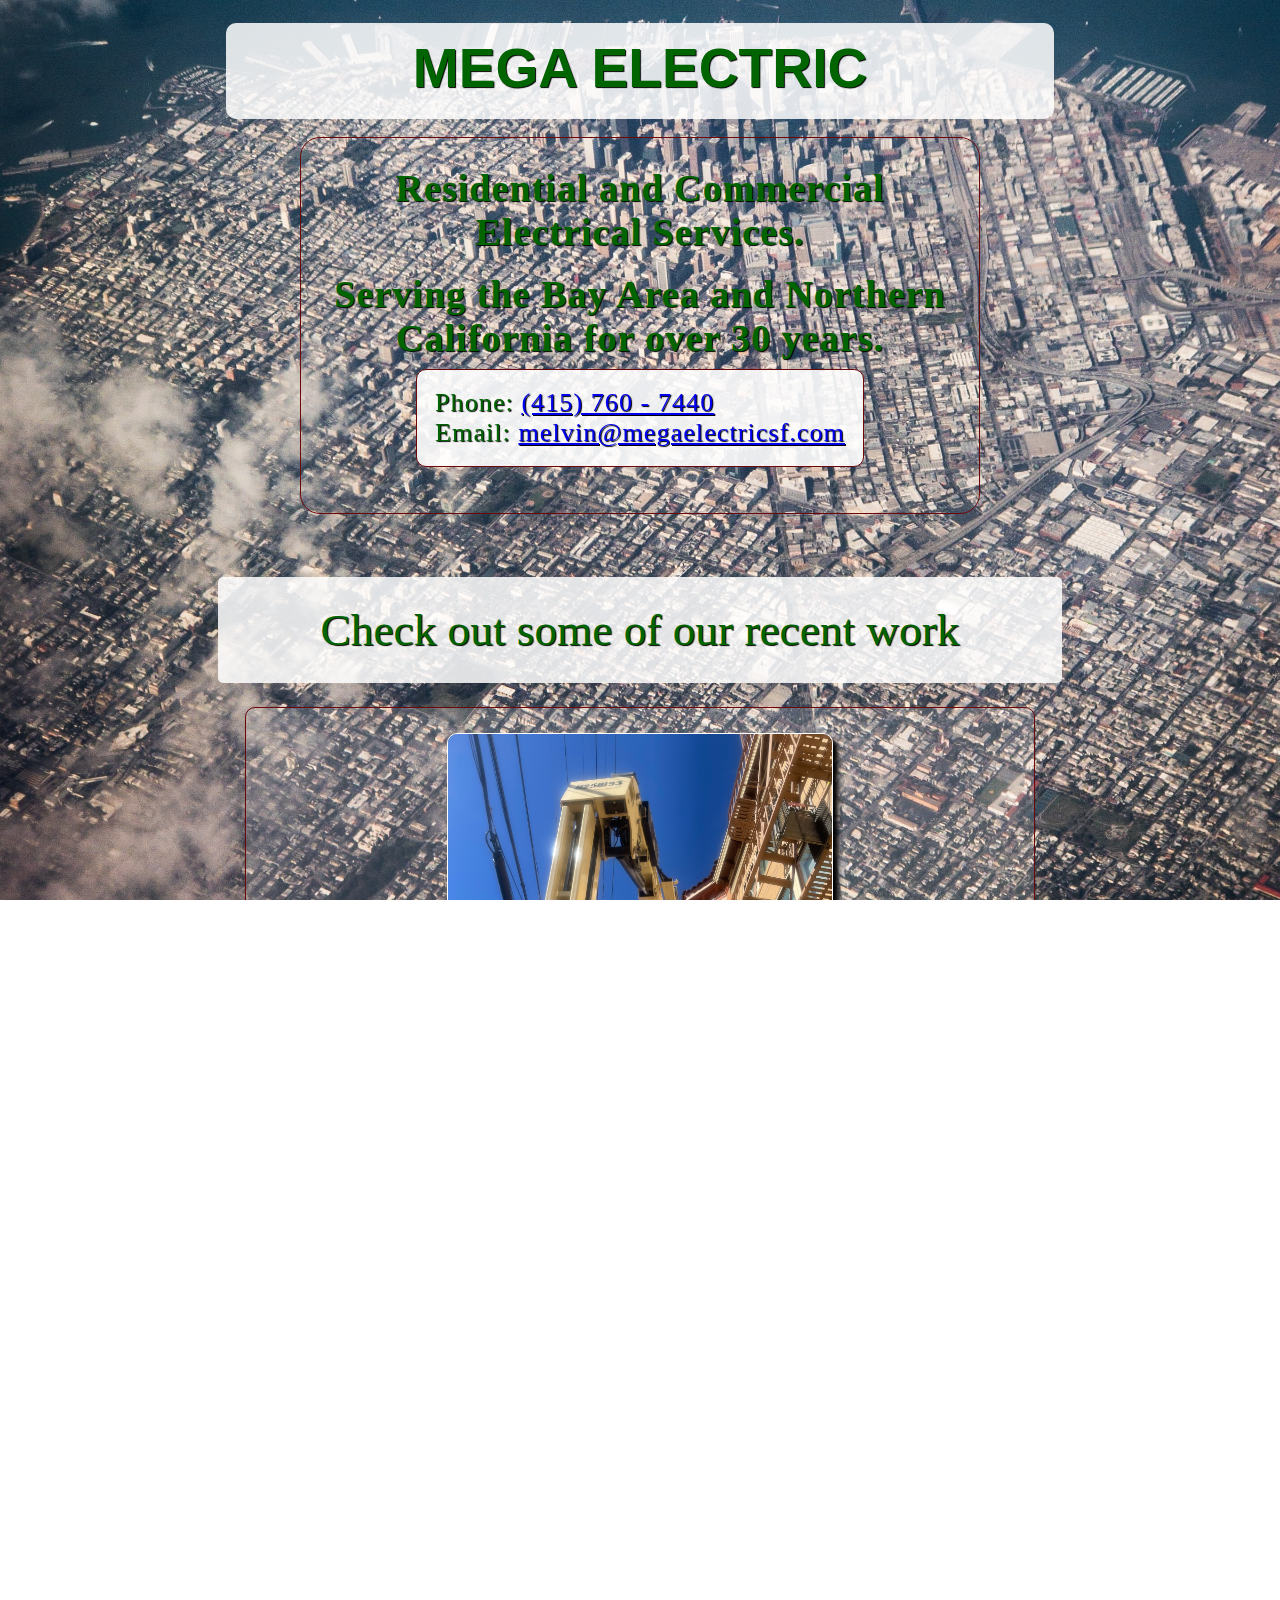
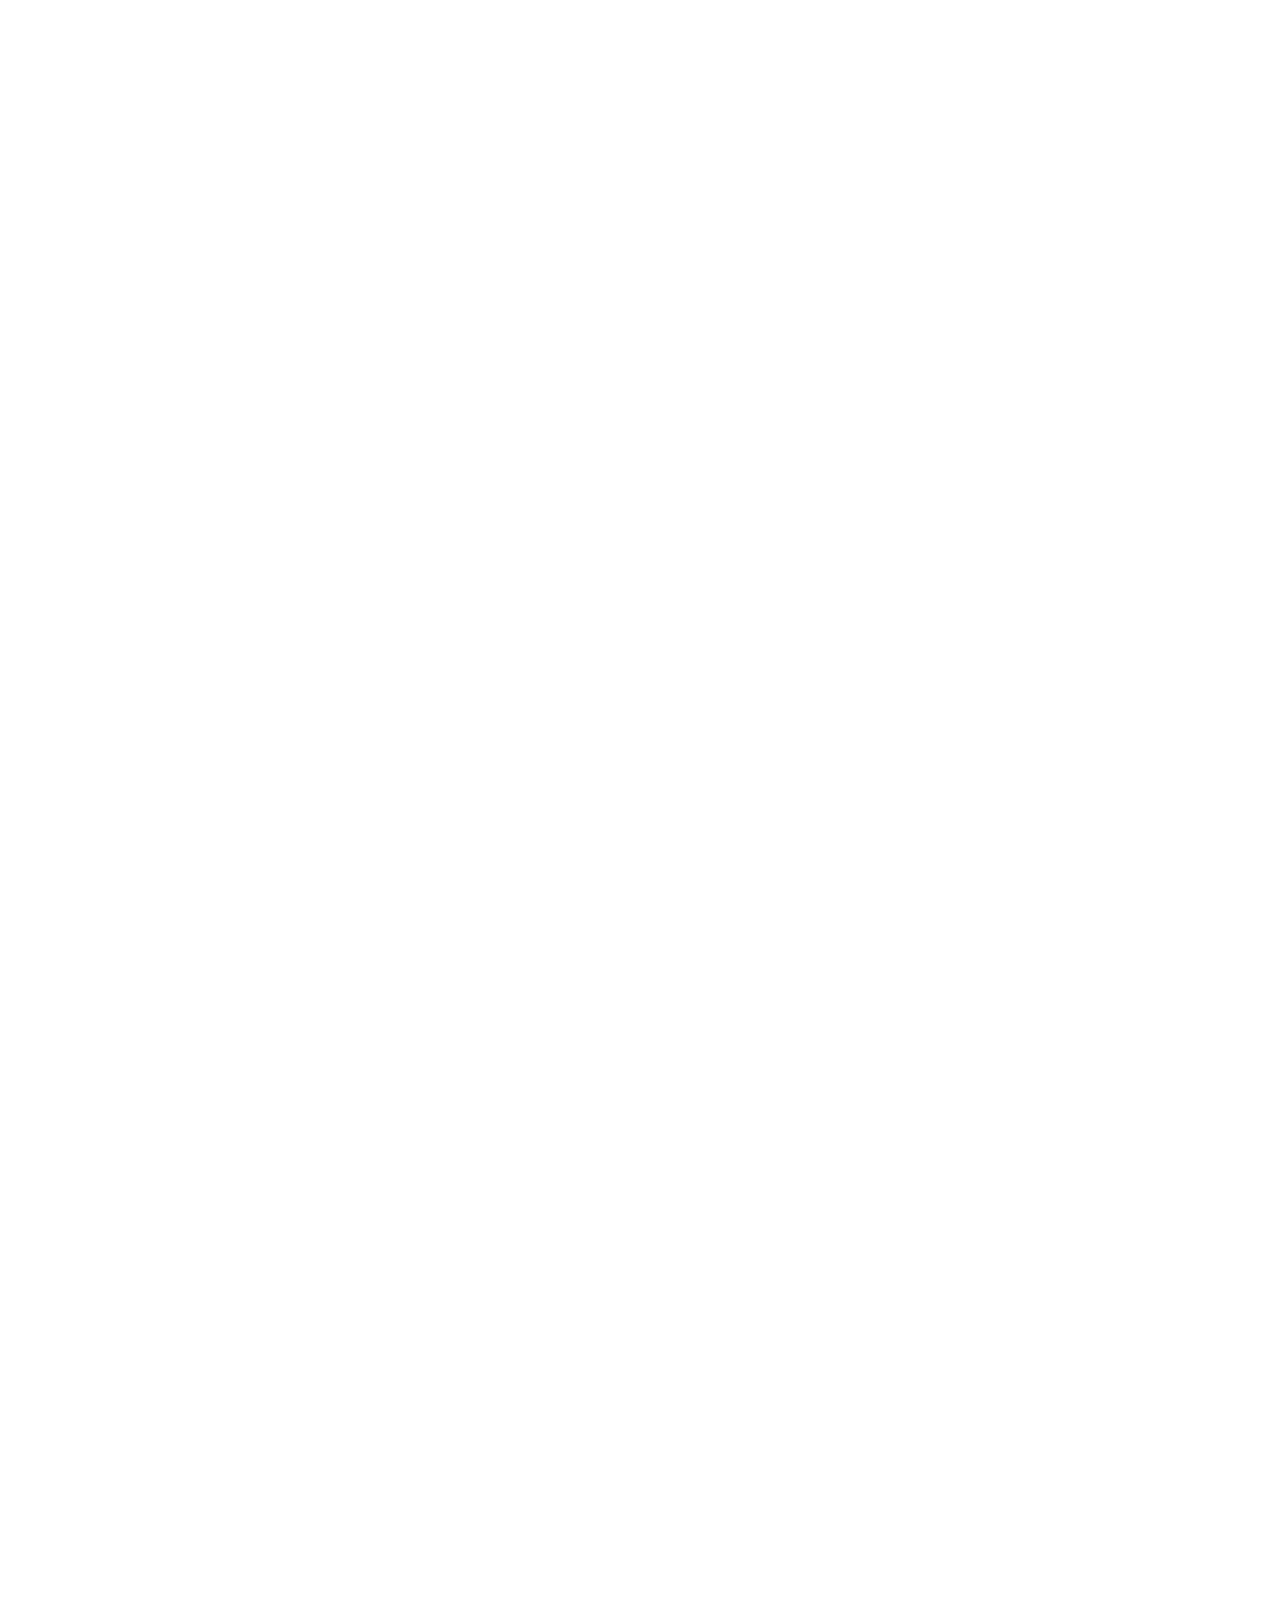
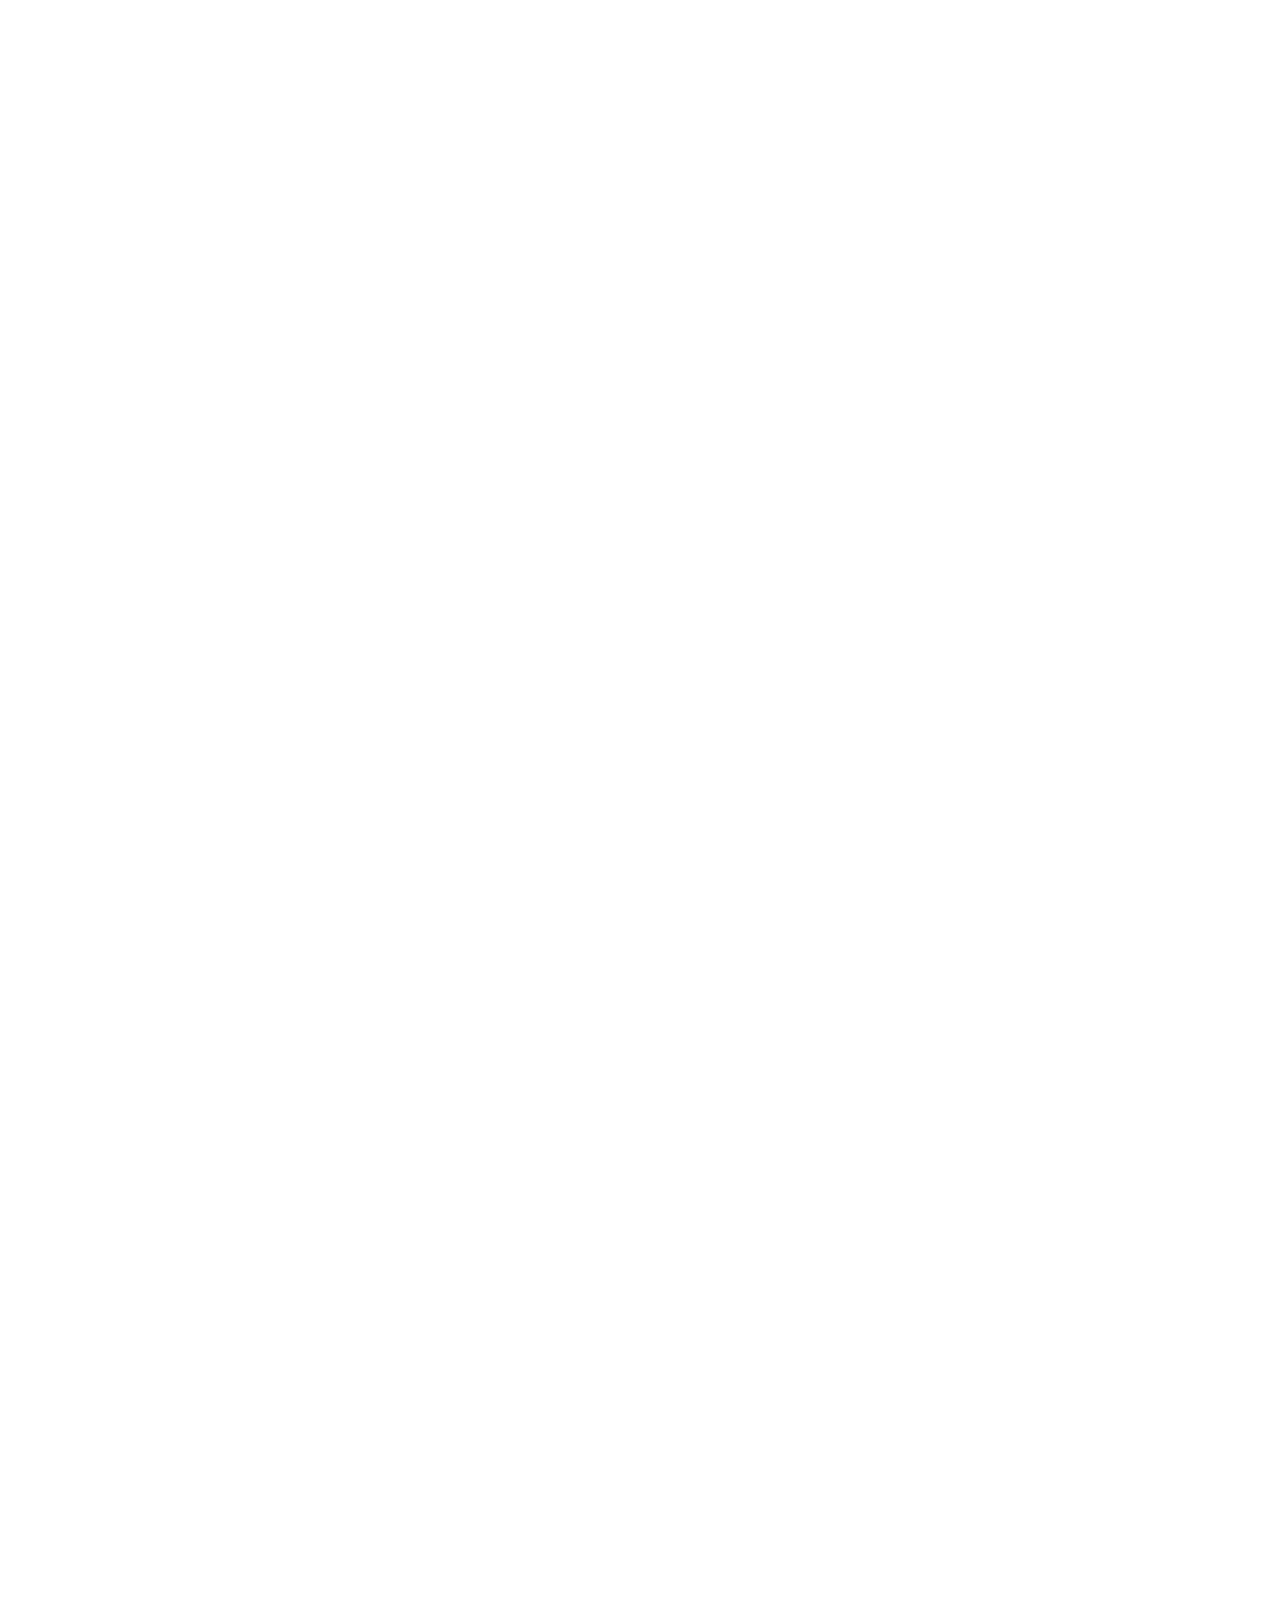
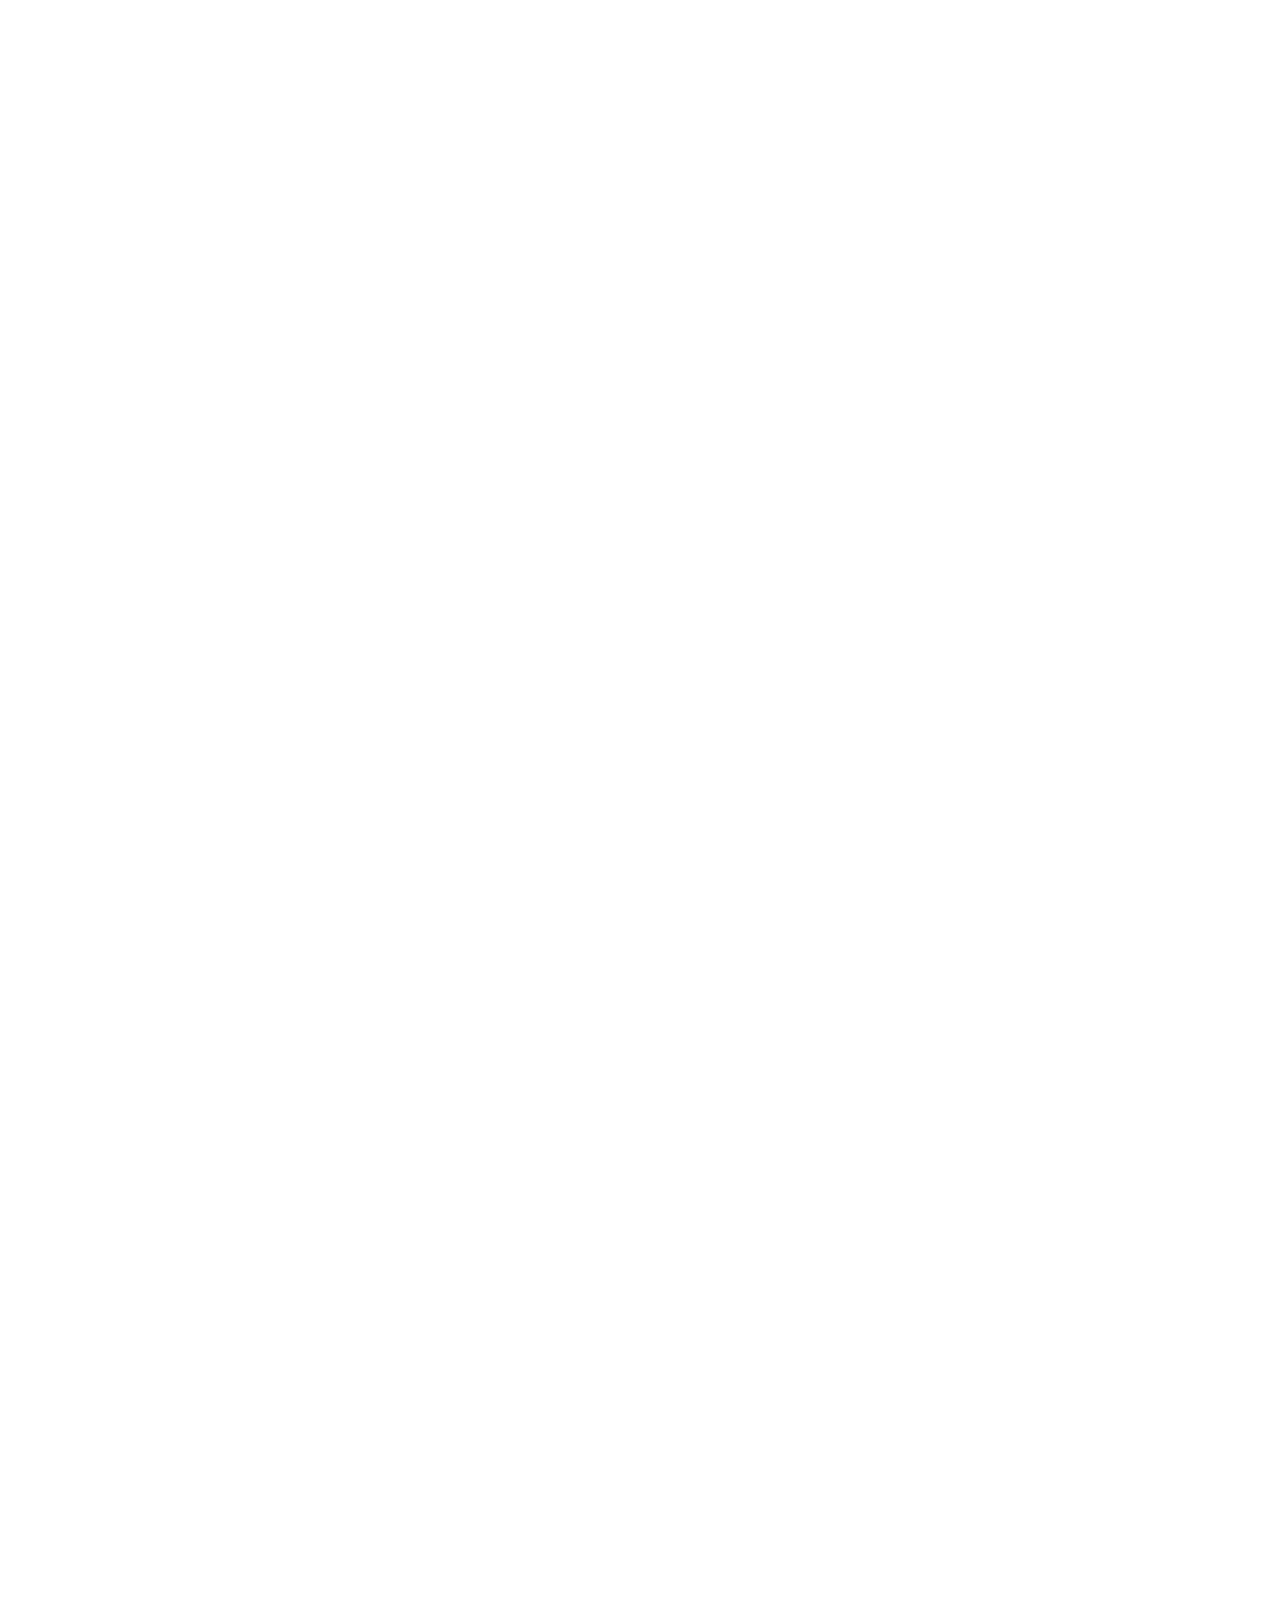
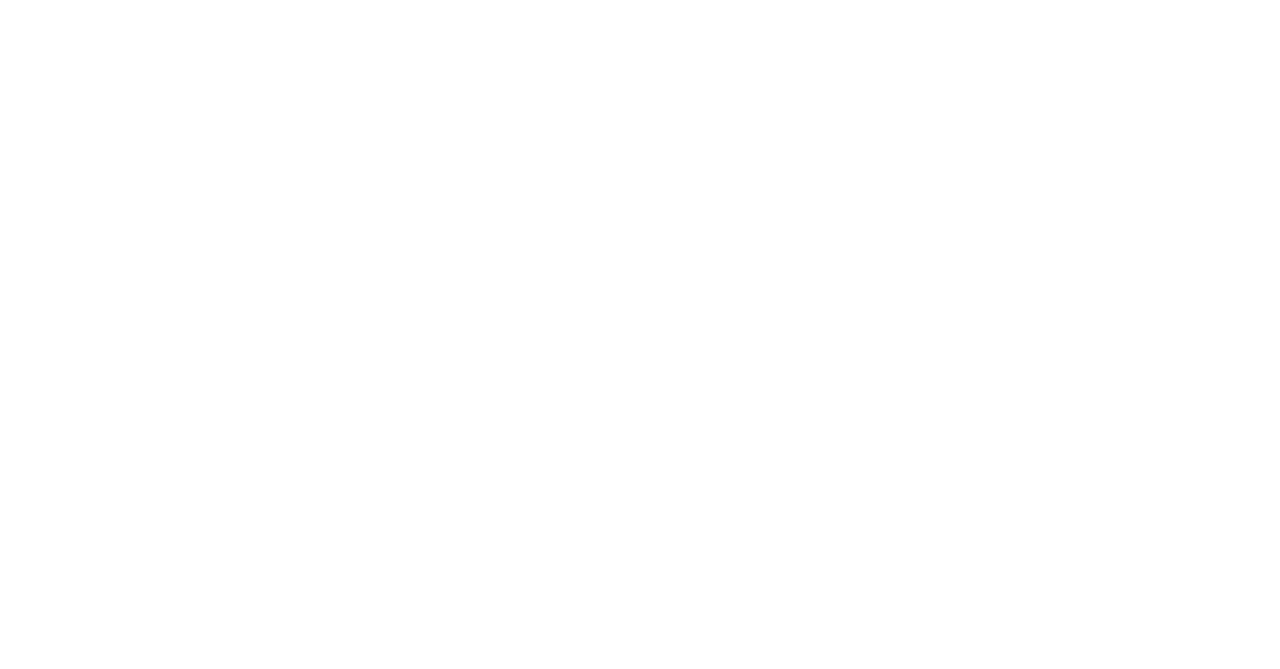
<file: index.html>
<!DOCTYPE html>
<html lang="en">
<head>
    <meta charset="UTF-8">
    <meta http-equiv="X-UA-Compatible" content="IE=edge">
    <meta name="viewport" content="width=device-width, initial-scale=1.0">
    <title>Mega Electric</title>
    <link rel="stylesheet" href="style.css">
    <script src="./script.js" defer></script>
</head>
<body>
    
    <div class="page-wrap">
        <div class="title">MEGA ELECTRIC</div>
        
        <div class="header">
            <!-- <div class="intro-pictures"> -->
                <!-- <img src="./images/melvin_olgi.jpg" alt="" class="slide-left-center-2" > -->
                <!-- <br> -->
                <!-- <div class="name">Melvin Moran</div> -->
            <!-- </div> -->
            
            <div class="intro-text">
                
                <div class="byline">Residential and Commercial Electrical Services.</div>
                <div class="byline">Serving the Bay Area and Northern California for over 30 years.</div>
                <!-- <ul class="licenses no-bullets">
                    <li class="slide-left-center-3">CA State License #1025805</li>
                </ul> -->
                <div class="contact">  
                    Phone: <a href="tel:415-760-7440">(415) 760 - 7440</a>
                    <br>
                    Email: <a href="mailto:melvin@megaelectricsf.com">melvin@megaelectricsf.com</a>
                </div>
            </div>
            <br>
        </div>
        
        <div class="feed">
            
            <div class="feed-title">
                Check out some of our recent work
            </div>
            <ul class="no-bullets">
                <li class="feed-item">
                    <img src="./images/rubenOnLift.jpeg" alt="">
                    <div class="feed-item-desc">Dr. Juarez up on a lift working on an overhead service</div>
                </li>
                <li class="feed-item">
                    <img src="./images/panel-b4.jpg" alt="">
                    <br>
                    <img src="./images/panel-after.jpg" alt="">
                    <div class="feed-item-desc">A recent panel installation done by Mario. Our panels are well marked and neatly trimmed. </div>
                </li>
                <li class="feed-item">
                    <img src="./images/afterSubPanelUpgrade.jpeg" alt="">
                    <div class="feed-item-desc">Old fuse box circuits were transferred to new breaker panel installed by us.</div>
                </li>
                <!-- <li class="feed-item">
                    <img src="./images/kitchen-lights.jpg" alt="">
                    <div class="feed-item-desc">Our setup doing a kitchen light installation.</div>
                </li> -->
                <li class="feed-item">
                    <img src="./images/sf-bayArea.jpg" alt="">
                    <div class="feed-item-desc">Proudly Serving the San Francisco Bay Area for over 20 years</div>
                </li>

                <li class="feed-item">
                    <img src="./images/vans.jpg" alt="">
                    <div class="feed-item-desc">You've probably seen our vans around town</div>
                </li>

                <li class="feed-item">
                    <iframe width=auto height=auto src="https://www.youtube.com/embed/KbkurrfwsF0" title="YouTube video player" frameborder="0" allow="accelerometer; autoplay; clipboard-write; encrypted-media; gyroscope; picture-in-picture" allowfullscreen></iframe>
                    <div class="feed-item-desc">Ask us about Radio Ra smart lighting systems</div>
                </li>
                
                <li class="feed-item">
                    <img src="./images/secCamera.jpg" alt="">
                    <div class="feed-item-desc">we install video surveialnce systems as well</div>
                </li>
                <li class="feed-item">
                    <img src="./images/beforeKitchenOutlet.jpeg" alt="">
                    <br>
                    <img src="./images/afterKitchenOutlet.jpeg" alt="">
                    <div class="feed-item-desc">Before and After: A local commercial kitchen needed upgraded outlets. </div>
                </li>
                
                




            </ul>
        </div>

        <div class="footer">
            <div class="contact">  
                Phone: <a href="tel:415-760-7440">(415) 760 - 7440</a>
                <br>
                Email: <a href="mailto:melvin@megaelectricsf.com">melvin@megaelectricsf.com</a>
            </div>
        </div>
        <footer class="credits">
            This webpage is brought to you by <a href="https://asymmetric-tech.github.io/business-cards/">Asymmetric Technologies</a>.
            Background image photo by <a href="https://unsplash.com/@cmagnuson">cmagnuson</a> on <a href="https://unsplash.com/@ebsm93/likes?utm_source=unsplash&utm_medium=referral&utm_content=creditCopyText">Unsplash</a>
        </footer>

    </div>
</body>
</html>
</file>
<file: style.css>
:root {
    --root-font-size: 18px;
    --root-font-weight: 700;
    /* --root-font-color: rgb(204, 140, 20); */
    --root-font-color: darkgreen;
    --root-font-shadow: 1px 1px 1px black;
    --a-color: aqua;
    /* --standard-border: 1px solid rgb(110, 7, 7); */
    --standard-border: 1px solid rgb(110, 7, 7);
    --standard-border-radius: 10px;
    --feed-item-bg: rgb(255, 255, 255, 0.15);

    --main-thematic-bg-color: rgb(255, 255, 255, 0.85);
    --main-thematic-bg-color-transparent: rgb(2, 0, 36, 0);
    --contact-card-bg-color:  rgb(255, 255, 255, 0.9);
    --title-font-size: 2.1em;
    --title-font-color: darkgreen ;
    --title-border: 2px solid rgb(110, 7, 7);
    --img-shadow: 5px 5px 5px rgb(0, 0, 0);
}

html,
body {
    height: 100%;
    overflow-x: hidden;
}

body {
    color: var(--root-font-color);
    text-shadow: var(--root-font-shadow);
    margin: 0;   

    background-image: url(./images/charles-magnuson-opT9S8PGRVY-unsplash.jpg);
    background-size: cover;
    background-position: center;
    background-attachment: fixed;
}

.page-wrap {
    padding: 5px;
    display: grid;
    justify-content: center;
    animation: content-trans 2s forwards;
}

a {
    animation: link-trans 3.5s forwards;
}

img {
    width: 60vw;
    height: auto;
    border: 1px solid white;
    border-radius: var(--standard-border-radius);
    box-shadow: var(--img-shadow);
    /* z-index: 1 ; */
}

img:hover {
    box-shadow: 3px 3px 3px  white;
    cursor: pointer;
}

.title {
    font-family: sans-serif;
    font-weight: 600;
    font-size: var(--title-font-size);
    color: var(--title-font-color);
    background-color: var(--main-thematic-bg-color);
    text-align: center;
    padding: 4px;
    width: 100%;
    margin: 2vh;
    border-radius: var(--standard-border-radius);
    justify-self: center;
    
    position: sticky;
    top: 0px;
    z-index: 1;
    
    
    animation: title-grow 4s forwards
}

 .header {
    margin-bottom: 3vh;
    padding: 1.5vw;
    animation: head-bg-trans 2s forwards;
    text-align: center;
    width: 90vw;
    border-radius: 20px;
    justify-self: center;
    border: var(--standard-border);
    letter-spacing: 1px;
}

.byline {
    font-size: 1.6em;
    font-weight: 600;
    padding: 1vh;
}

.intro-pictures {
    display: grid;
    justify-items: center;
}

.intro-pictures img {
    z-index: 4;
}

.name {
    font-size: 2.1em;
    text-decoration: underline;
    text-decoration-thickness: 1px;
    text-decoration-color: lime;
    text-underline-offset: 3px;
    z-index: 0;
    /* font-weight: 700; */
}

.intro-text {
    display: flex;
    flex-direction: column;
}

.contact {
    font-size: 1.1em;
    border: var(--standard-border);
    border-radius: var(--standard-border-radius);
    background-color: var(--contact-card-bg-color);
    padding: 2vh;
    align-self: center;
    width: fit-content;
    text-align: start;
    z-index: 1;

}

.feed {
    margin-top: 4vh;
    display: grid;
}

.feed-title {
    font-size: 1.9em;
    padding: 3vh;
    text-align: center;
    width: 100%;
    background-color: var(--main-thematic-bg-color);
    border-radius: 5px;

    align-self: center;
    justify-self: center;
}

.feed>ul {
    display: grid;
    justify-items: center;
    /* align-content: center;   */
    gap: 7vh;
}

.feed-item-desc {
    animation: head-bg-trans 2s forwards;
    /* height: 5vh; */
    padding: 1vh;
    text-align: center;
    align-items: center;
    align-self: center;
    width: fit-content;
    border-radius: 5px;
    font-weight: 700;
    border: var(--standard-border);
    margin: 2vh;
}

.feed-item {
    display: flex;
    flex-direction: column;
    gap: 1vh;
    align-items: center;
    border: var(--standard-border);
    border-radius: 10px;
    padding: 10px;
    padding-top: 25px;
    width: 85vw;
    background-color: var(--feed-item-bg);
}

.no-bullets {
    padding: 0;
    list-style: none;
    display: grid;
    gap: 2vh;
    
}

.licenses {
    margin-top: 0;
}

.slide-left-center {
    animation: slide-left 1.3s forwards;
}

.slide-left-center-2 {
    animation: slide-left 1.9s forwards;
}

.slide-left-center-3 {
    animation: slide-left 1.9s forwards;
    font-size: 1.2em;
}



.footer {
    text-align: center;
    /* width: 100%; */
    /* justify-items: center; */
    width: fit-content;
    justify-self: center;
    border-radius: 10px;
    margin: 1vh;
    display: grid;
    gap: 2vh;
}

.second-contact {
    font-size: 1.3em;
}

.clicked-image {
    -webkit-transform:scale(1.5);
    transform:scale(1.5);
}

.credits {
    text-align: center;
    background-color: rgb(22, 21, 21);
    color: antiquewhite;
    font-size: 10px;
    position: relative;
    bottom: 0;
    padding: 3px 7px;
    /* width: 150%; */
}

@keyframes link-trans {

    from {
        color: black;
    }

    40% {
        color: rgb(37, 146, 146);
    }
    
    70% {
        color: rgb(235, 227, 227);
    }
    
    to {
        color: var(--a-color);
    }
    
}

@keyframes content-trans {
    from {
        opacity: 0%;
    }

    20% {
        opacity: 0%;
    }

    to {
        opacity: 100%;
    }
}

@keyframes title-grow {
    
    from {
        text-decoration: none;
        border: 2px solid black;
    }
    
    50% {
        border: 2px solid black;
        /* text-decoration: underline;
        text-decoration-thickness: 1px ; */
    }

    80% {
        /* border: 2px solid white; */
    }
    
    to {
        text-decoration: underline;
        text-decoration-thickness: 1px ;
        text-underline-offset: 4px;
        text-decoration-color: lime ;
        border: var(--title-border);
    }
     
 }

@keyframes head-bg-trans {
    from {
        background-color: var(--main-thematic-bg-color-transparent);
    }

    50% {
        background-color: var(--main-thematic-bg-color-transparent);
    }

    to {
        background-color: var(--main-thematic-bg-color);
    }
}

@keyframes slide-left {
    from {
        transform: translateX(-100%);
    }

    50% {
        /* transform: translateY(-350%);    */
    }

    to {
        transform: translateX(0%);
    }
}

@media (min-width: 500px) {

    body {
        font-size: calc(20px + 0.3vw);
    }

    .title {
        font-size: calc(var(--title-font-size) + 0.4vw); 
        padding: 1.5vw;
        padding-top: 1vw;
    }

    .header {
        width: 50vw;
    }

    img {
        width: 30vw
    }

    .feed-title {
        /* font-size: 1.3em; */
        /* width: 65%; */
        /* padding: 0.7vw; */
    }

    .feed-item {
        width: 60vw;
    }

    .no-bullets {
        gap: 4vh;
    }

    .contact {
        /* display: grid; */

    }

    #lilChris {
        width: 10vw;
    }

}
</file>
